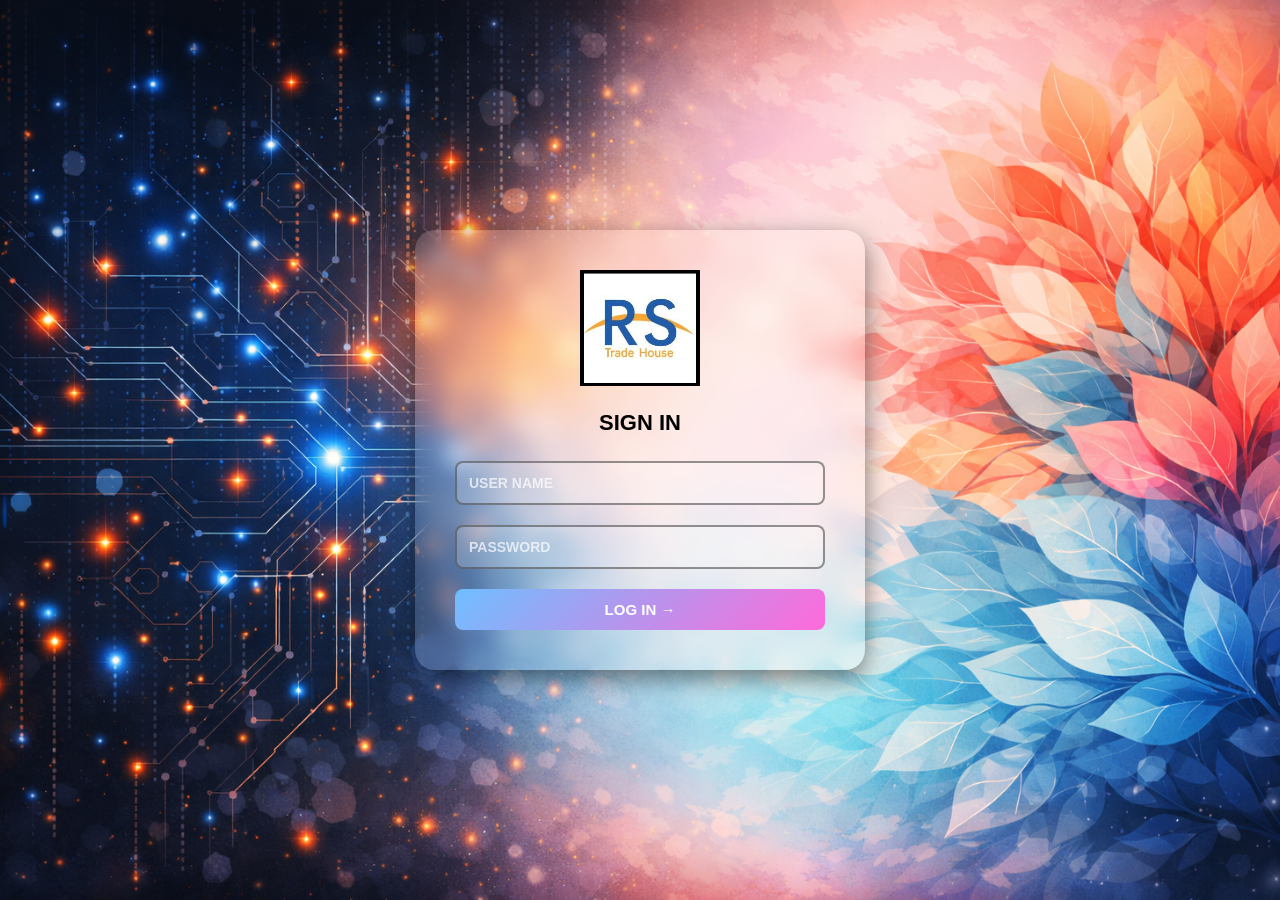
<file: index.html>
<!DOCTYPE html>
<html lang="en">
<head>
  <meta charset="UTF-8">
  <title>Login</title>
  <!-- Link to your CSS -->
  <link rel="stylesheet" href="login_style.css">
  <!-- Manifest for installing as an app -->
  <link rel="manifest" href="manifest.json">
</head>
<body>
  <!-- Glassmorphic Login Box -->
  <div class="login-box">
    <!-- Logo -->
    <div class="logo">
      <img src="images/RS.jpg" alt="Company Logo">
    </div>

    <h2 class="login-title">SIGN IN</h2>
    <form id="loginForm">
      <div class="login-field">
        <input type="text" id="username" placeholder="USER NAME" required>
      </div>
      <div class="login-field">
        <input type="password" id="password" placeholder="PASSWORD" required>
      </div>
      <button type="submit" class="login-submit">
        LOG IN →
      </button>
    </form>
  </div>

  <!-- ✅ Load your login script here -->
  <script src="login_script.js"></script>
</body>
</html>
</file>
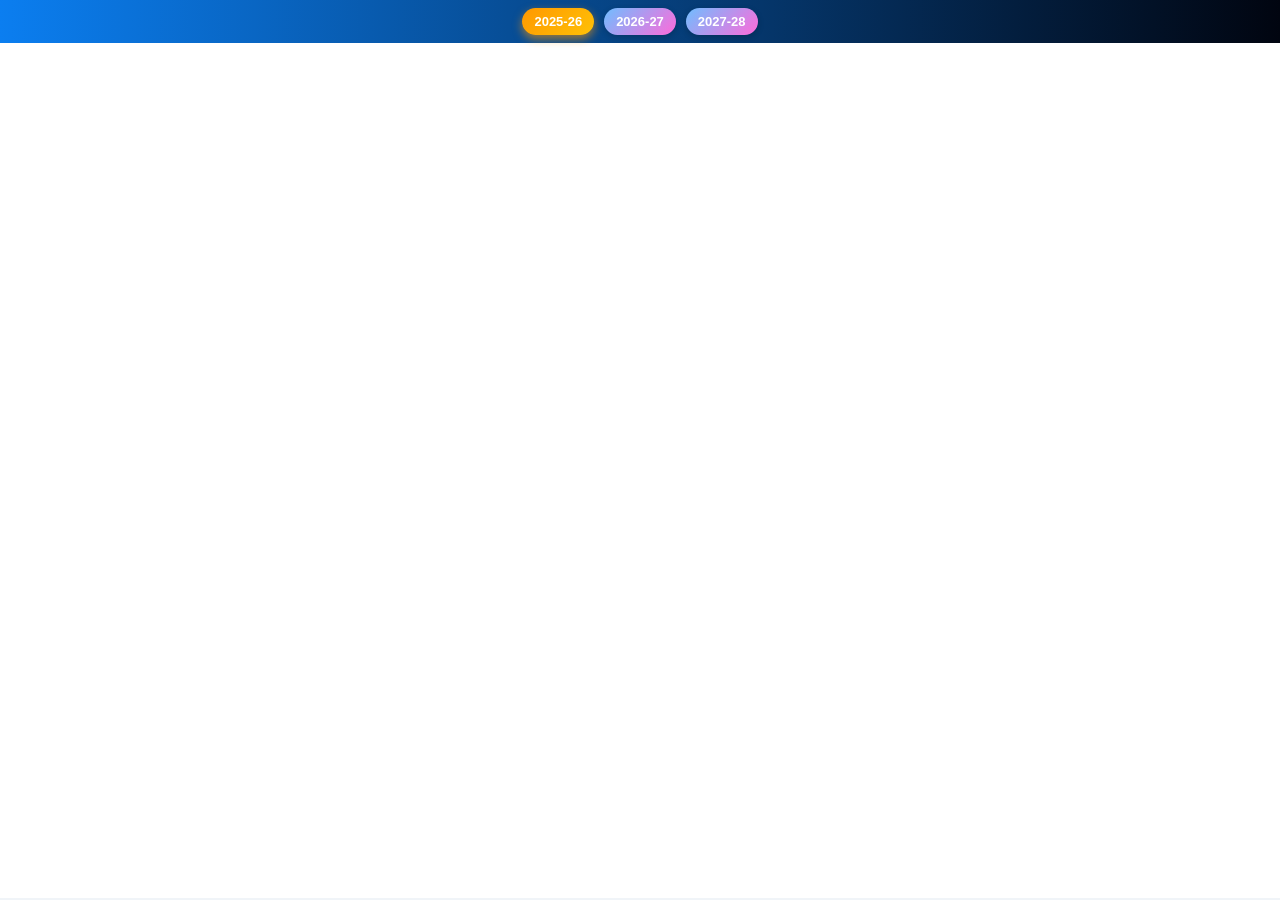
<file: HTML/shop_in_shop.html>
<!DOCTYPE html>
<html lang="en">
<head>
  <meta charset="UTF-8">
  <title>Shop-in-Shop Reports</title>
  <style>
    body {
      font-family: "Segoe UI", Arial, sans-serif;
      margin: 0;
      background: #f0f4f8;
      color: #333;
    }

    .year-tabs {
      display: flex;
      justify-content: center;
      gap: 10px;
      padding: 8px;
      background: linear-gradient(90deg, #0b7ef0, #010510);
      box-shadow: 0 2px 6px rgba(0,0,0,0.3);
    }

    .year-tabs button {
      padding: 6px 12px;
      border: none;
      border-radius: 20px;
      background: linear-gradient(135deg, #6fbeff, #ff6ada);
      color: #fff;
      font-size: 13px;
      font-weight: 600;
      cursor: pointer;
      transition: all 0.2s ease;
      box-shadow: 0 2px 6px rgba(0,0,0,0.2);
    }

    .year-tabs button:hover {
      transform: translateY(-1px);
      box-shadow: 0 4px 8px rgba(0,0,0,0.3);
    }

    .year-tabs button.active {
      background: linear-gradient(135deg, #ff9800, #ffc107);
      color: #fff;
      box-shadow: 0 4px 10px rgba(255, 152, 0, 0.6);
    }

    iframe {
      width: 100%;
      height: calc(100vh - 45px);
      border: none;
      display: block;
      background: #fff;
    }
  </style>
</head>
<body>
  <div class="year-tabs">
    <button data-url="https://docs.google.com/spreadsheets/d/1qUB7gJz8__HBnCTNTzuCbgzNTxkYYPQO74YA5gh2l7E/edit?gid=2062403752#gid=2062403752">2025-26</button>
    <button data-url="https://docs.google.com/spreadsheets/d/1EyXL6dItYj_XzISxvl4LOJjtxe4EBY3sddCee0RvKPU/edit?gid=371069245#gid=371069245">2026-27</button>
    <button data-url="https://docs.google.com/spreadsheets/d/...2026">2027-28</button>
  </div>

  <iframe id="shopFrame"></iframe>

  <script>
    const tabs = document.querySelectorAll(".year-tabs button");
    const frame = document.getElementById("shopFrame");
    let currentUrl = "";

    tabs.forEach(btn => {
      btn.addEventListener("click", () => {
        tabs.forEach(b => b.classList.remove("active"));
        btn.classList.add("active");
        frame.src = btn.dataset.url;
        currentUrl = btn.dataset.url;
      });
    });

    // Auto-load first tab
    tabs[0].click();

    // Expose function for parent dashboard to fetch current sheet URL
    window.getCurrentShopUrl = function() {
      return currentUrl;
    };
  </script>
</body>
</html>
</file>
<file: login_style.css>
* {
  box-sizing: border-box;
  margin: 0;
  padding: 0;
  font-family: 'Segoe UI', Arial, sans-serif;
  font-weight: bold;
}

body {
  /* Background image */
  background: url('images/LEAVES.png') no-repeat center center fixed;
  background-size: cover;
  display: flex;
  justify-content: center;
  align-items: center;
  min-height: 100vh;
}

/* Glassmorphic login box */
.login-box {
  background: rgba(255, 255, 255, 0.12);
  backdrop-filter: blur(10px);
  -webkit-backdrop-filter: blur(10px);
  border-radius: 20px;
  padding: 40px;
  width: 450px;
  box-shadow: 0 8px 25px rgba(0,0,0,0.5);
  color: #fff;
  animation: fadeIn 1s ease;
}

@keyframes fadeIn {
  from {opacity: 0; transform: translateY(30px);}
  to {opacity: 1; transform: translateY(0);}
}

/* Logo styling */
.logo {
  text-align: center;
  margin-bottom: 20px;
}
.logo img {
  max-width: 120px;
  height: auto;
}

.login-title {
  text-align: center;
  margin-bottom: 25px;
  font-size: 22px;
  color: #000000;
}

.login-field {
  margin-bottom: 20px;
}

input {
  width: 100%;
  padding: 12px;
  border: 2px solid rgba(77, 75, 75, 0.6); /* <-- Added border */
  border-radius: 8px;
  background: rgba(255,255,255,0.2);
  color: #fff;
  font-size: 14px;
  transition: box-shadow 0.3s ease, background 0.3s ease, border-color 0.3s ease;
}

input::placeholder {
  color: rgba(255,255,255,0.7);
}

input:focus {
  outline: none;
  background: rgba(255,255,255,0.3);
  border-color: #FF9800; /* Orange border on focus */
  box-shadow: 0 0 10px #FF9800;
}

.login-submit {
  width: 100%;
  padding: 12px;
  background: linear-gradient(135deg, #6fbeff, #ff6ada);
  color: #fff;
  border: none;
  border-radius: 8px;
  cursor: pointer;
  font-size: 15px;
  text-transform: uppercase;
  transition: transform 0.2s ease, box-shadow 0.3s ease;
}

.login-submit:hover {
  transform: translateY(-2px);
  box-shadow: 0 6px 15px rgba(0,0,0,0.4);
}
</file>
